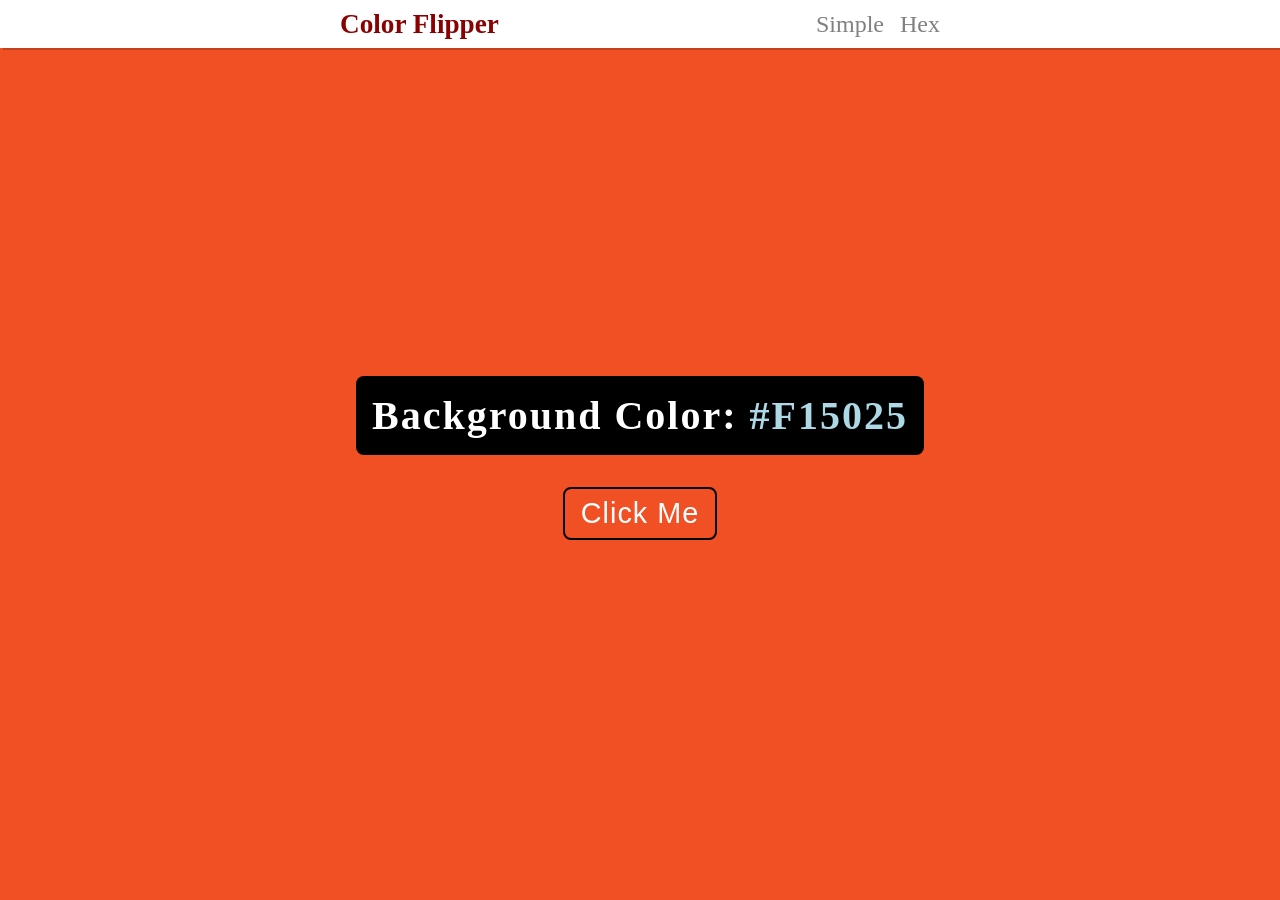
<file: 01-color-flipper/index.html>
<!doctype html>
<html lang="en">
  <head>
    <meta charset="UTF-8" />
    <meta name="viewport" content="width=device-width, initial-scale=1.0" />
    <title>Project 1 | Color Flipper</title>

    <!-- style -->
    <link rel="stylesheet" href="./style.css" />
  </head>
  <body style="background-color: #f15025">
    <!-- nav -->
    <nav>
      <div class="nav-center">
        <h4>color flipper</h4>
        <ul class="nav-links">
          <li>
            <a href="index.html">simple</a>
          </li>
          <li>
            <a href="hex.html">hex</a>
          </li>
        </ul>
      </div>
    </nav>
    <!-- end of nav -->

    <!-- main -->
    <main>
      <div class="container">
        <h2>background color: <span class="color"> #f15025 </span></h2>
        <button class="btn btn-hero" id="btn">click me</button>
      </div>
    </main>
    <!-- end of main -->

    <script src="./color.js"></script>
  </body>
</html>
</file>
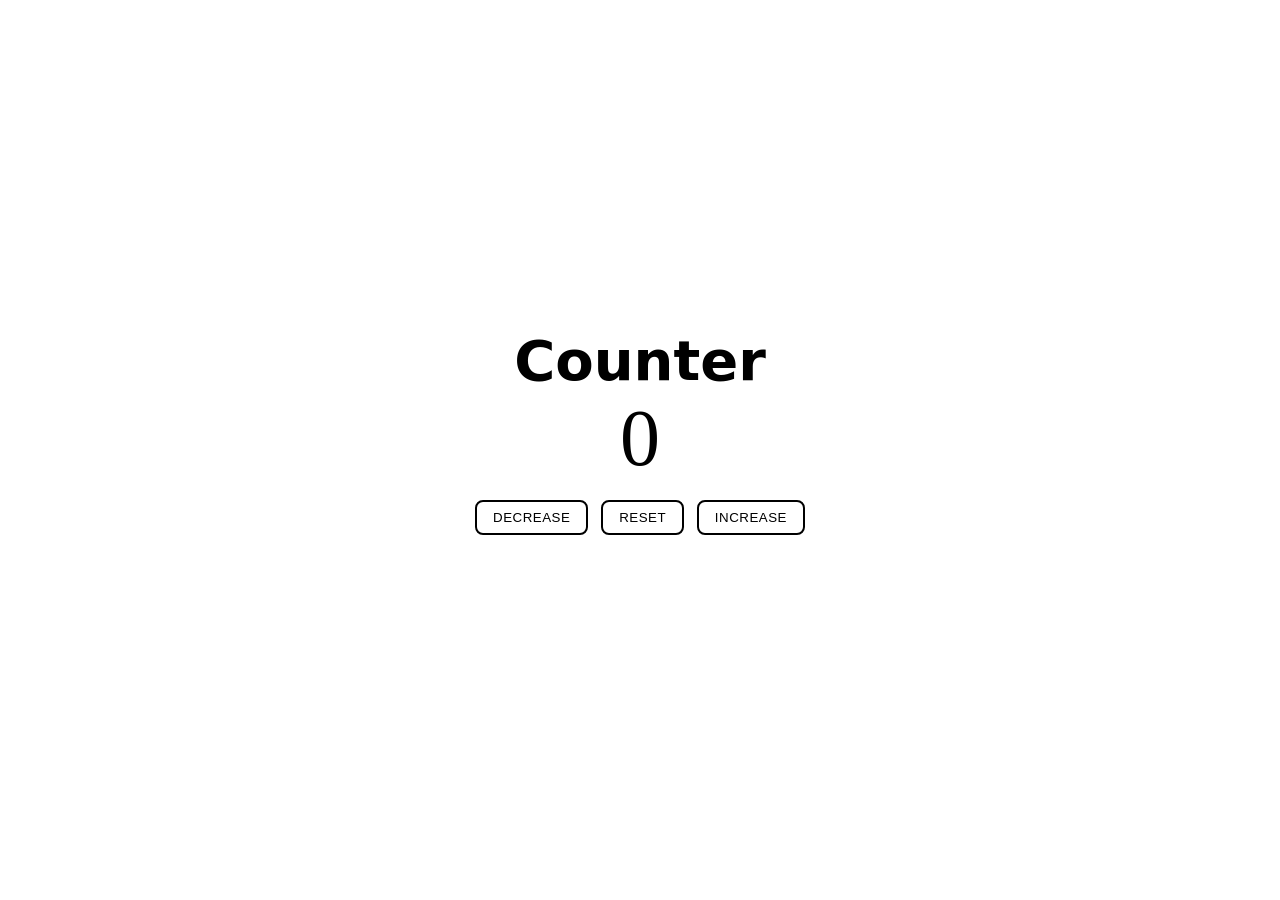
<file: 02-counter/index.html>
<!doctype html>
<html lang="en">
  <head>
    <meta charset="UTF-8" />
    <meta name="viewport" content="width=device-width, initial-scale=1.0" />
    <title>02 Project | Counter</title>

    <!-- style -->
    <link rel="stylesheet" href="./style.css" />
  </head>
  <body>
    <main>
      <div class="container">
        <h1>counter</h1>
        <span id="value">0</span>
        <div class="button-container">
          <button type="button" class="btn decrease">decrease</button>
          <button type="button" class="btn reset">reset</button>
          <button type="button" class="btn increase">increase</button>
        </div>
      </div>
    </main>
    <!-- counter js -->
    <script src="./counter.js"></script>
  </body>
</html>
</file>
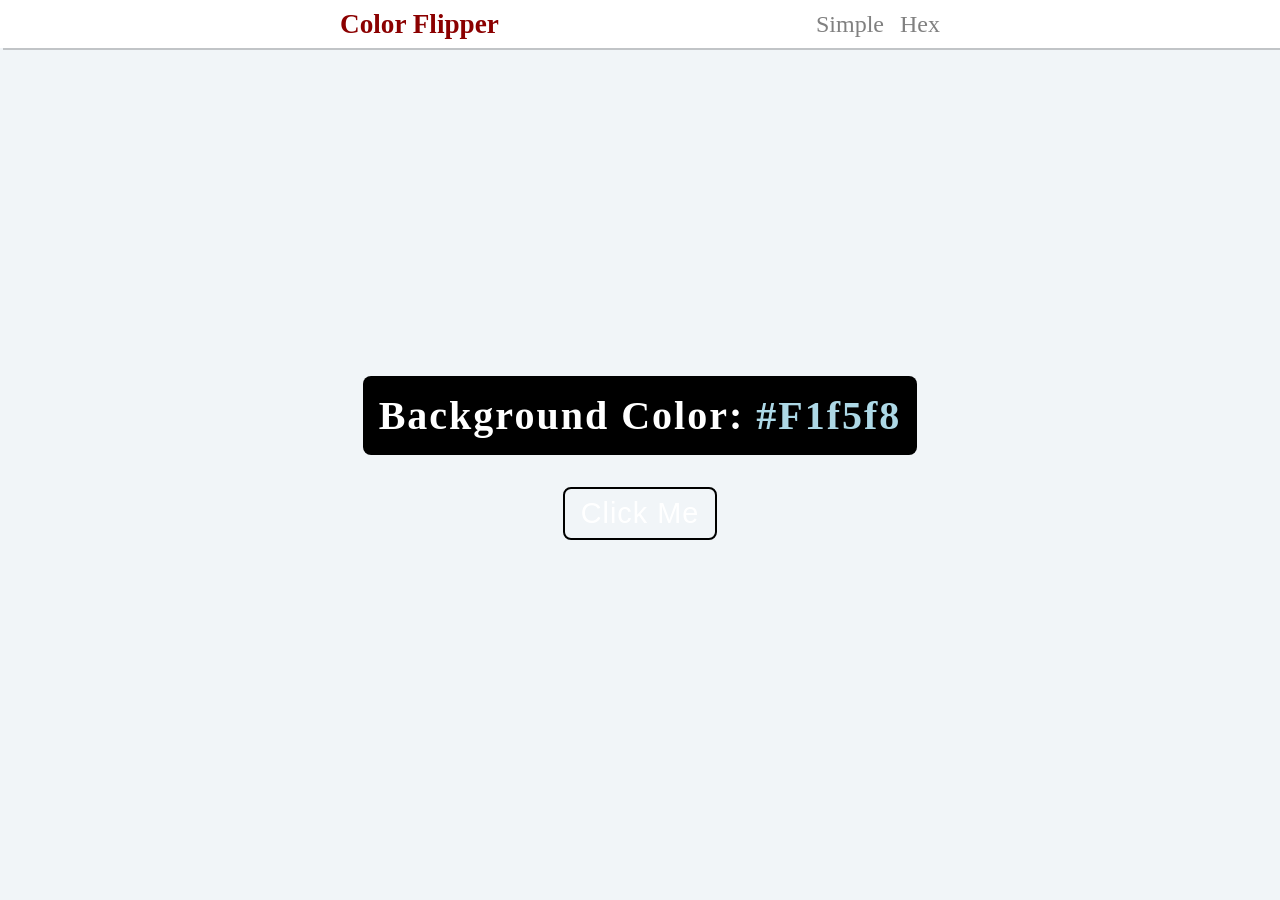
<file: 01-color-flipper/hex.html>
<!doctype html>
<html lang="en">
  <head>
    <meta charset="UTF-8" />
    <meta name="viewport" content="width=device-width, initial-scale=1.0" />
    <title>01 Project | Color Flipper Hex</title>

    <!-- style -->
    <link rel="stylesheet" href="./style.css" />
  </head>
  <body style="background-color: #f1f5f8">
    <!-- nav -->
    <nav>
      <div class="nav-center">
        <h4>color flipper</h4>
        <ul class="nav-links">
          <li>
            <a href="index.html">simple</a>
          </li>
          <li>
            <a href="hex.html">hex</a>
          </li>
        </ul>
      </div>
    </nav>
    <!-- end of nav -->

    <!-- main -->
    <main>
      <div class="container">
        <h2>background color: <span class="color">#f1f5f8</span></h2>
        <button class="btn btn-hero" id="btn">click me</button>
      </div>
    </main>
    <!-- end of main -->

    <!-- hex js -->
    <script src="./hex.js"></script>
  </body>
</html>
</file>
<file: 01-color-flipper/style.css>
* {
  padding: 0;
  margin: 0;
  box-sizing: border-box;
}

/* 
============
Navbar
============
*/
nav {
  background: white;
  height: 3rem;
  display: flex;
  align-items: center;
  box-shadow: 3px 2px rgba(0, 0, 0, 0.2);
}

.nav-center {
  display: flex;
  width: 600px;
  margin: 0 auto;
  justify-content: space-between;
  align-items: center;
}

h4 {
  color: darkred;
  text-transform: capitalize;
  font-size: 1.7rem;
}

.nav-links {
  display: flex;
  gap: 1rem;
}

li {
  list-style-type: none;
}

li a {
  text-decoration: none;
  font-size: 1.5rem;
  text-transform: capitalize;
  color: gray;
  transition: 0.3s all linear;

  &:hover {
    color: darkgreen;
  }
}

/* 
============
Main
============
*/

main {
  display: flex;
  min-height: calc(100vh - 5rem);
  align-items: center;
  justify-content: center;
  text-align: center;
}

h2 {
  background: #000;
  color: white;
  padding: 1rem;
  border-radius: 0.5rem;
  text-transform: capitalize;
  letter-spacing: 2px;
  font-size: 2.5rem;
}

.color {
  color: lightblue;
}

.btn {
  border: 2px solid #000;
  padding: 0.5rem 1rem;
  color: white;
  /* background: #000; */
  background: transparent;
  font-size: 1.8rem;
  border-radius: 0.5rem;
  margin: 0 auto;
  margin-top: 2rem;
  cursor: pointer;
  text-transform: capitalize;
  letter-spacing: 1px;

  &:hover {
    background: #000;
  }
}
</file>
<file: 02-counter/style.css>
main {
  display: grid;
  place-items: center;
  min-height: 90vh;
  text-align: center;
}

h1 {
  font-size: 3.5rem;
  text-transform: capitalize;
  font-family:
    system-ui,
    -apple-system,
    BlinkMacSystemFont,
    "Segoe UI",
    Roboto,
    Oxygen,
    Ubuntu,
    Cantarell,
    "Open Sans",
    "Helvetica Neue",
    sans-serif;
  margin-bottom: 0;
}

#value {
  font-size: 5rem;
  text-align: center;
}

.button-container {
  margin-top: 1rem;
  display: flex;
  flex-wrap: wrap;
  gap: 0.8rem;
}

.btn {
  background: transparent;
  border: 2px solid #000;
  padding: 0.5rem 1rem;
  border-radius: 0.5rem;
  text-transform: uppercase;
  color: #000;
  cursor: pointer;
  letter-spacing: 0.5px;
  transition: all 0.3s linear;

  &:hover {
    background: #000;
    color: #fff;
  }
}
</file>
